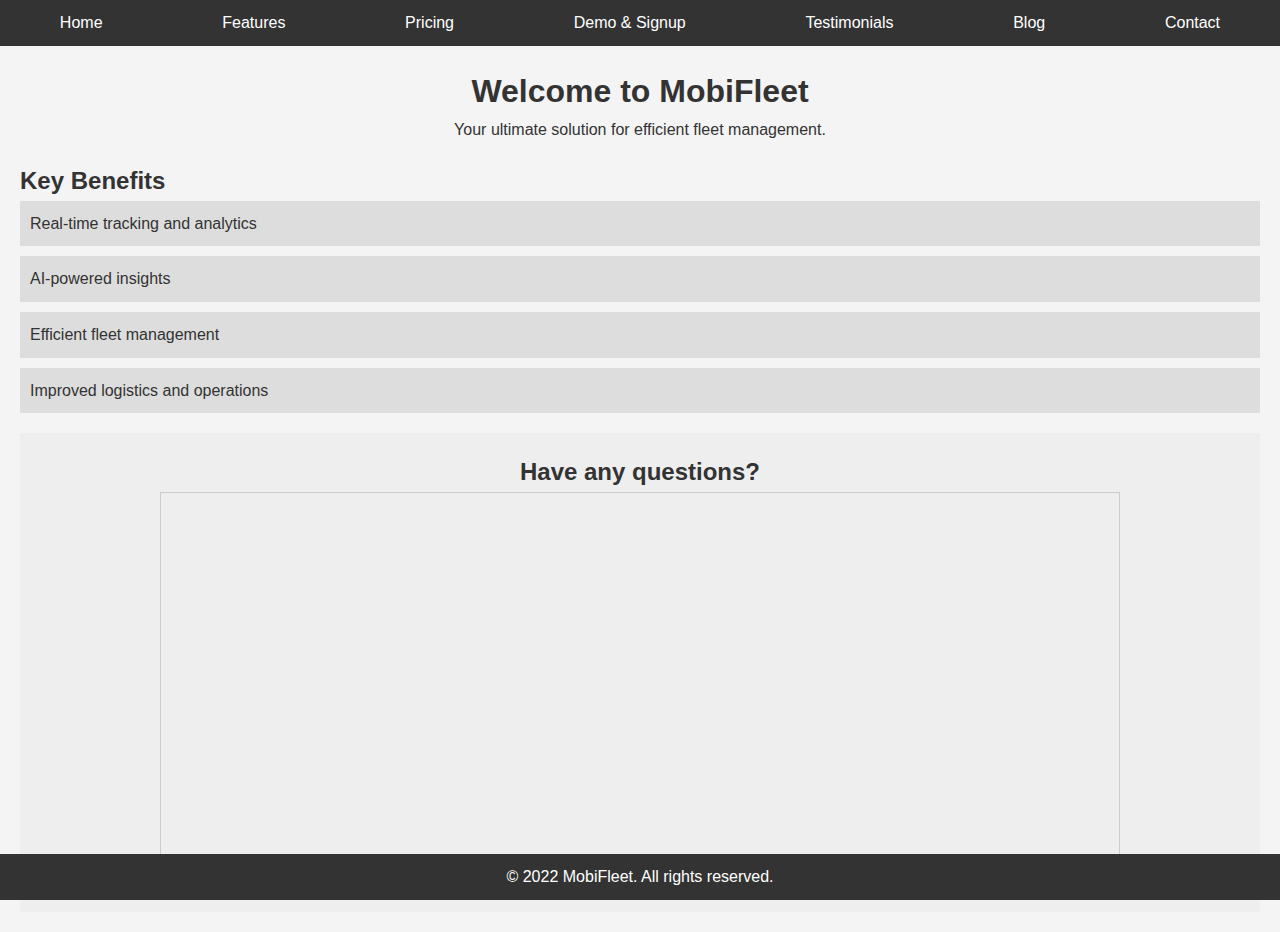
<file: index.html>
<!DOCTYPE html>
<html lang="en">
<head>
    <meta charset="UTF-8">
    <meta name="viewport" content="width=device-width, initial-scale=1.0">
    <title>MobiFleet: Fleet Management Software</title>
    <link rel="stylesheet" href="styles.css">
    <script src="main.js"></script>
    <script src="chatbot.js"></script>
</head>
<body>
    <header>
        <nav>
            <ul>
                <li><a href="index.html">Home</a></li>
                <li><a href="features.html">Features</a></li>
                <li><a href="pricing.html">Pricing</a></li>
                <li><a href="demo_signup.html">Demo & Signup</a></li>
                <li><a href="testimonials.html">Testimonials</a></li>
                <li><a href="blog.html">Blog</a></li>
                <li><a href="contact.html">Contact</a></li>
            </ul>
        </nav>
    </header>
    <main>
        <section id="intro">
            <h1>Welcome to MobiFleet</h1>
            <p>Your ultimate solution for efficient fleet management.</p>
        </section>
        <section id="benefits">
            <h2>Key Benefits</h2>
            <ul>
                <li>Real-time tracking and analytics</li>
                <li>AI-powered insights</li>
                <li>Efficient fleet management</li>
                <li>Improved logistics and operations</li>
            </ul>
        </section>
        <section id="chatbot">
            <h2>Have any questions?</h2>
            <div id="chatbot-container"></div>
        </section>
    </main>
    <footer>
        <p>&copy; 2022 MobiFleet. All rights reserved.</p>
    </footer>
    <script>
        // Initialize the chatbot
        initChatbot();
    </script>
</body>
</html>
</li></a>
</file>
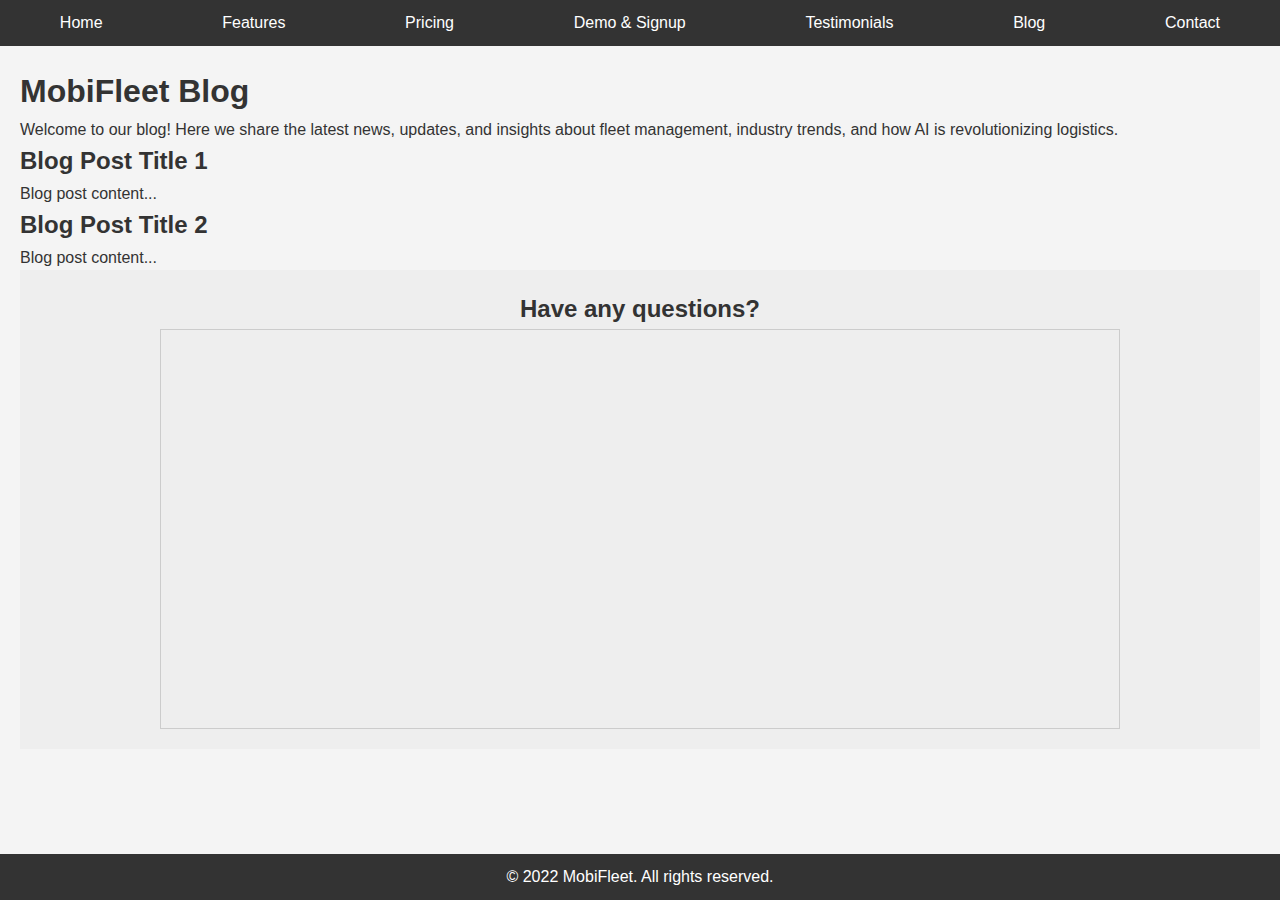
<file: blog.html>
<!DOCTYPE html>
<html lang="en">
<head>
    <meta charset="UTF-8">
    <meta name="viewport" content="width=device-width, initial-scale=1.0">
    <title>MobiFleet: Fleet Management Software - Blog</title>
    <link rel="stylesheet" href="styles.css">
    <script src="main.js"></script>
    <script src="chatbot.js"></script>
</head>
<body>
    <header>
        <nav>
            <ul>
                <li><a href="index.html">Home</a></li>
                <li><a href="features.html">Features</a></li>
                <li><a href="pricing.html">Pricing</a></li>
                <li><a href="demo_signup.html">Demo & Signup</a></li>
                <li><a href="testimonials.html">Testimonials</a></li>
                <li><a href="blog.html">Blog</a></li>
                <li><a href="contact.html">Contact</a></li>
            </ul>
        </nav>
    </header>
    <main>
        <section id="blog">
            <h1>MobiFleet Blog</h1>
            <p>Welcome to our blog! Here we share the latest news, updates, and insights about fleet management, industry trends, and how AI is revolutionizing logistics.</p>
            <article>
                <h2>Blog Post Title 1</h2>
                <p>Blog post content...</p>
            </article>
            <article>
                <h2>Blog Post Title 2</h2>
                <p>Blog post content...</p>
            </article>
            <!-- More blog posts can be added here -->
        </section>
        <section id="chatbot">
            <h2>Have any questions?</h2>
            <div id="chatbot-container"></div>
        </section>
    </main>
    <footer>
        <p>&copy; 2022 MobiFleet. All rights reserved.</p>
    </footer>
    <script>
        // Initialize the chatbot
        initChatbot();
    </script>
</body>
</html>
</h2>
</file>
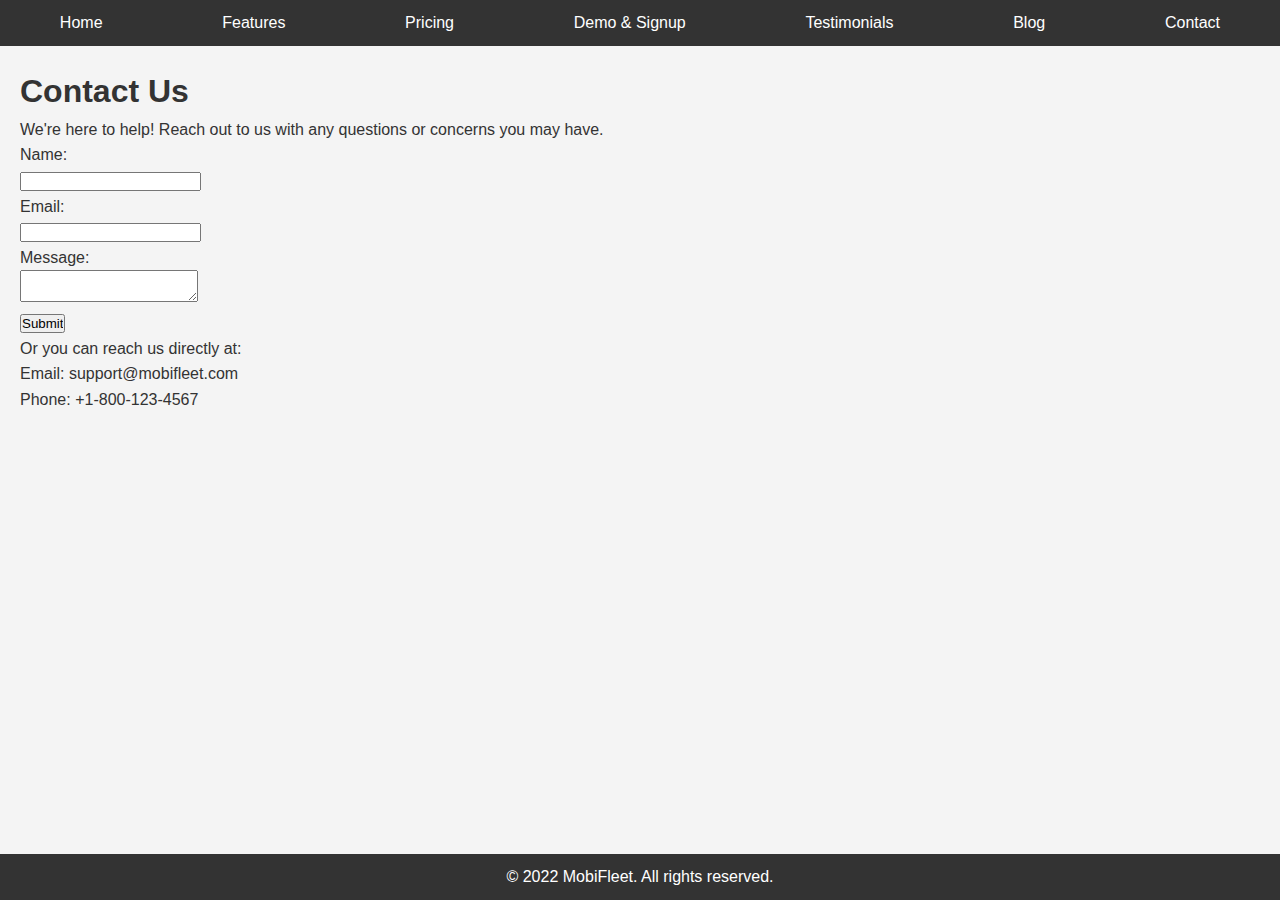
<file: contact.html>
<!DOCTYPE html>
<html lang="en">
<head>
    <meta charset="UTF-8">
    <meta name="viewport" content="width=device-width, initial-scale=1.0">
    <title>Contact Us - MobiFleet: Fleet Management Software</title>
    <link rel="stylesheet" href="styles.css">
    <script src="main.js"></script>
    <script src="chatbot.js"></script>
</head>
<body>
    <header>
        <nav>
            <ul>
                <li><a href="index.html">Home</a></li>
                <li><a href="features.html">Features</a></li>
                <li><a href="pricing.html">Pricing</a></li>
                <li><a href="demo_signup.html">Demo & Signup</a></li>
                <li><a href="testimonials.html">Testimonials</a></li>
                <li><a href="blog.html">Blog</a></li>
                <li><a href="contact.html">Contact</a></li>
            </ul>
        </nav>
    </header>
    <main>
        <section id="contact">
            <h1>Contact Us</h1>
            <p>We're here to help! Reach out to us with any questions or concerns you may have.</p>
            <form>
                <label for="name">Name:</label><br>
                <input type="text" id="name" name="name"><br>
                <label for="email">Email:</label><br>
                <input type="email" id="email" name="email"><br>
                <label for="message">Message:</label><br>
                <textarea id="message" name="message"></textarea><br>
                <input type="submit" value="Submit">
            </form>
            <p>Or you can reach us directly at:</p>
            <p>Email: support@mobifleet.com</p>
            <p>Phone: +1-800-123-4567</p>
        </section>
    </main>
    <footer>
        <p>&copy; 2022 MobiFleet. All rights reserved.</p>
    </footer>
    <script>
        // Initialize the chatbot
        initChatbot();
    </script>
</body>
</html>
</p></a>
</file>
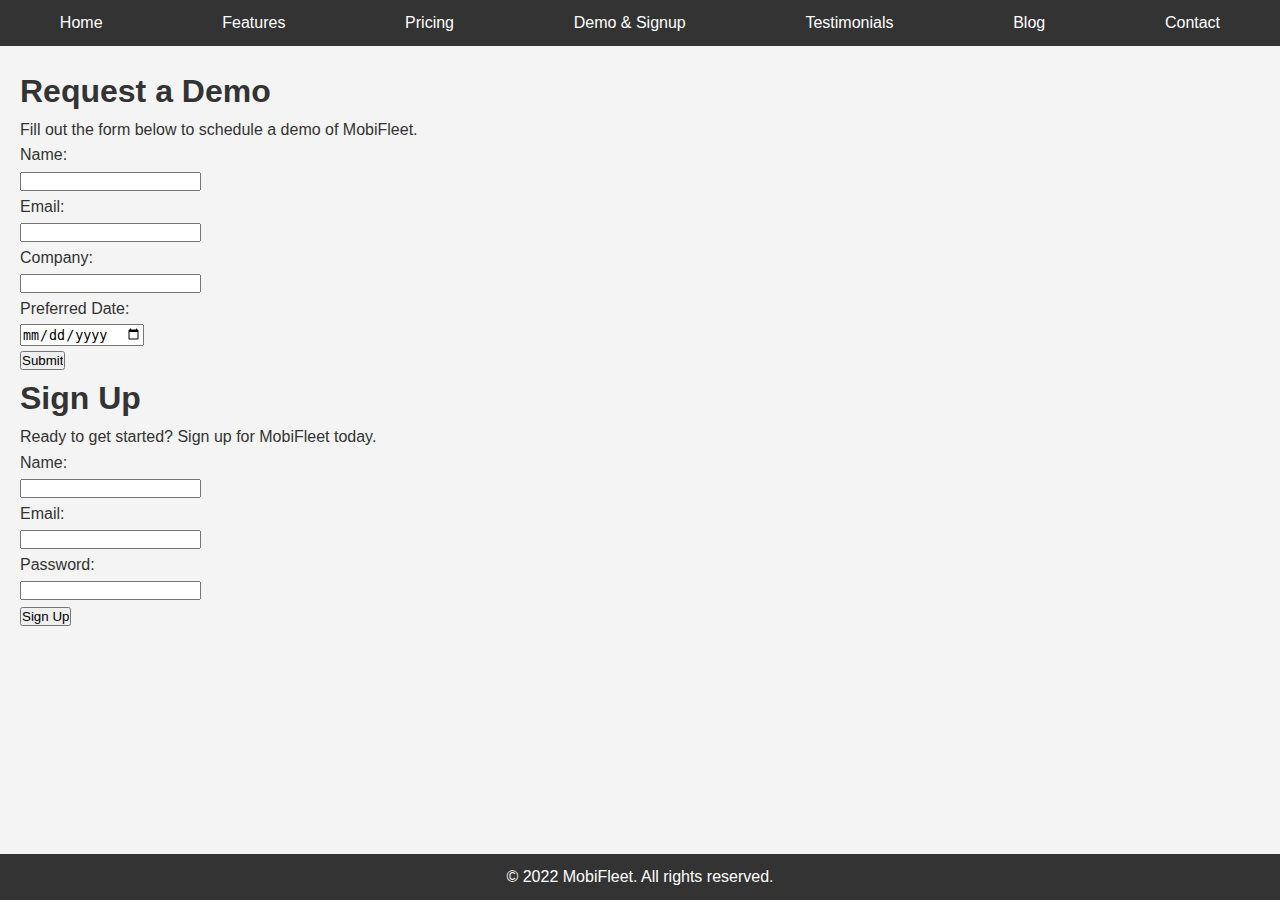
<file: demo_signup.html>
<!DOCTYPE html>
<html lang="en">
<head>
    <meta charset="UTF-8">
    <meta name="viewport" content="width=device-width, initial-scale=1.0">
    <title>MobiFleet: Fleet Management Software - Demo & Signup</title>
    <link rel="stylesheet" href="styles.css">
    <script src="main.js"></script>
    <script src="chatbot.js"></script>
</head>
<body>
    <header>
        <nav>
            <ul>
                <li><a href="index.html">Home</a></li>
                <li><a href="features.html">Features</a></li>
                <li><a href="pricing.html">Pricing</a></li>
                <li><a href="demo_signup.html">Demo & Signup</a></li>
                <li><a href="testimonials.html">Testimonials</a></li>
                <li><a href="blog.html">Blog</a></li>
                <li><a href="contact.html">Contact</a></li>
            </ul>
        </nav>
    </header>
    <main>
        <section id="demo">
            <h1>Request a Demo</h1>
            <p>Fill out the form below to schedule a demo of MobiFleet.</p>
            <form>
                <label for="name">Name:</label><br>
                <input type="text" id="name" name="name"><br>
                <label for="email">Email:</label><br>
                <input type="email" id="email" name="email"><br>
                <label for="company">Company:</label><br>
                <input type="text" id="company" name="company"><br>
                <label for="date">Preferred Date:</label><br>
                <input type="date" id="date" name="date"><br>
                <input type="submit" value="Submit">
            </form>
        </section>
        <section id="signup">
            <h1>Sign Up</h1>
            <p>Ready to get started? Sign up for MobiFleet today.</p>
            <form>
                <label for="signup-name">Name:</label><br>
                <input type="text" id="signup-name" name="signup-name"><br>
                <label for="signup-email">Email:</label><br>
                <input type="email" id="signup-email" name="signup-email"><br>
                <label for="signup-password">Password:</label><br>
                <input type="password" id="signup-password" name="signup-password"><br>
                <input type="submit" value="Sign Up">
            </form>
        </section>
    </main>
    <footer>
        <p>&copy; 2022 MobiFleet. All rights reserved.</p>
    </footer>
    <script>
        // Initialize the chatbot
        initChatbot();
    </script>
</body>
</html>
</a>
</file>
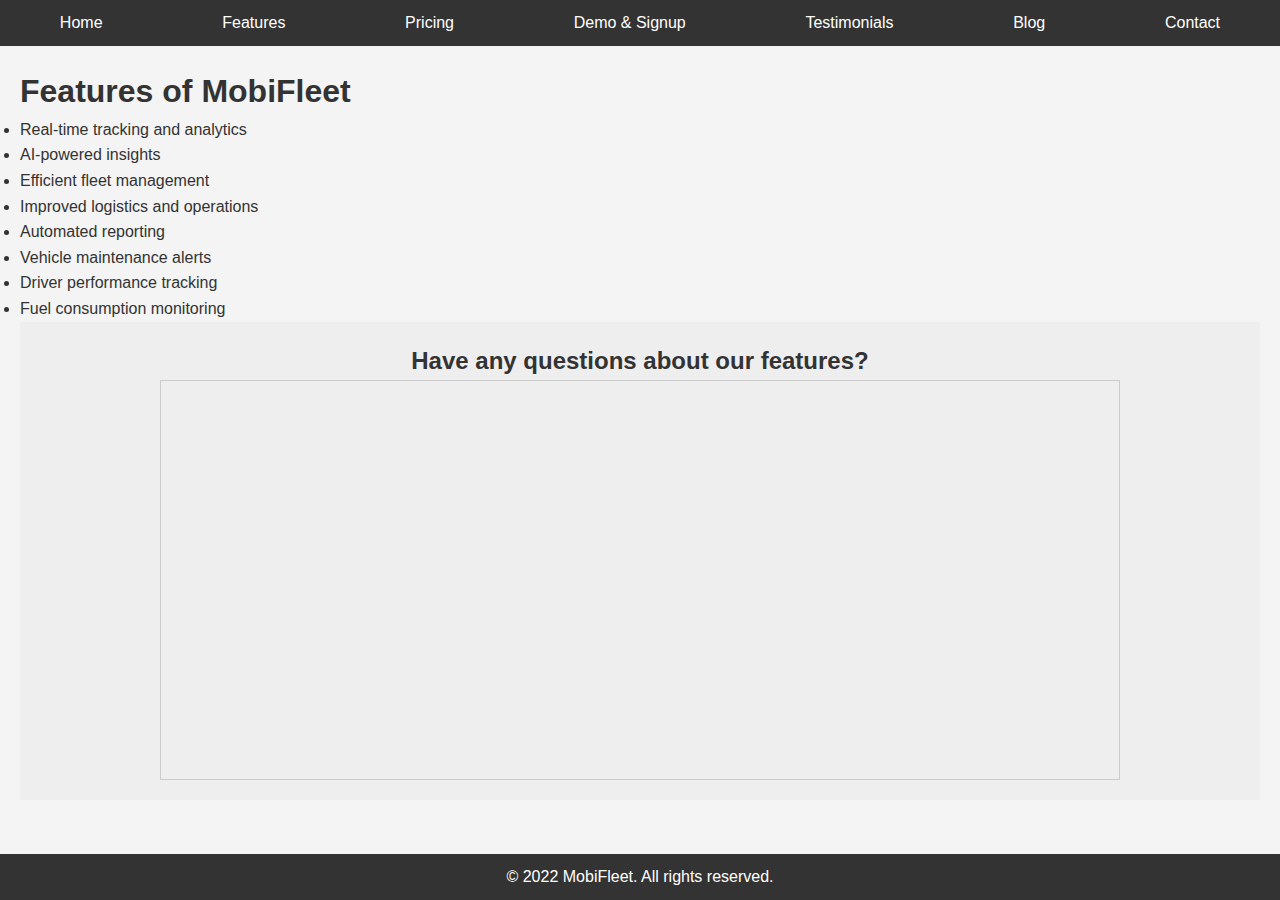
<file: features.html>
<!DOCTYPE html>
<html lang="en">
<head>
    <meta charset="UTF-8">
    <meta name="viewport" content="width=device-width, initial-scale=1.0">
    <title>MobiFleet: Fleet Management Software - Features</title>
    <link rel="stylesheet" href="styles.css">
    <script src="main.js"></script>
    <script src="chatbot.js"></script>
</head>
<body>
    <header>
        <nav>
            <ul>
                <li><a href="index.html">Home</a></li>
                <li><a href="features.html">Features</a></li>
                <li><a href="pricing.html">Pricing</a></li>
                <li><a href="demo_signup.html">Demo & Signup</a></li>
                <li><a href="testimonials.html">Testimonials</a></li>
                <li><a href="blog.html">Blog</a></li>
                <li><a href="contact.html">Contact</a></li>
            </ul>
        </nav>
    </header>
    <main>
        <section id="features">
            <h1>Features of MobiFleet</h1>
            <ul>
                <li>Real-time tracking and analytics</li>
                <li>AI-powered insights</li>
                <li>Efficient fleet management</li>
                <li>Improved logistics and operations</li>
                <li>Automated reporting</li>
                <li>Vehicle maintenance alerts</li>
                <li>Driver performance tracking</li>
                <li>Fuel consumption monitoring</li>
            </ul>
        </section>
        <section id="chatbot">
            <h2>Have any questions about our features?</h2>
            <div id="chatbot-container"></div>
        </section>
    </main>
    <footer>
        <p>&copy; 2022 MobiFleet. All rights reserved.</p>
    </footer>
    <script>
        // Initialize the chatbot
        initChatbot();
    </script>
</body>
</html>
</h2></li></a>
</file>
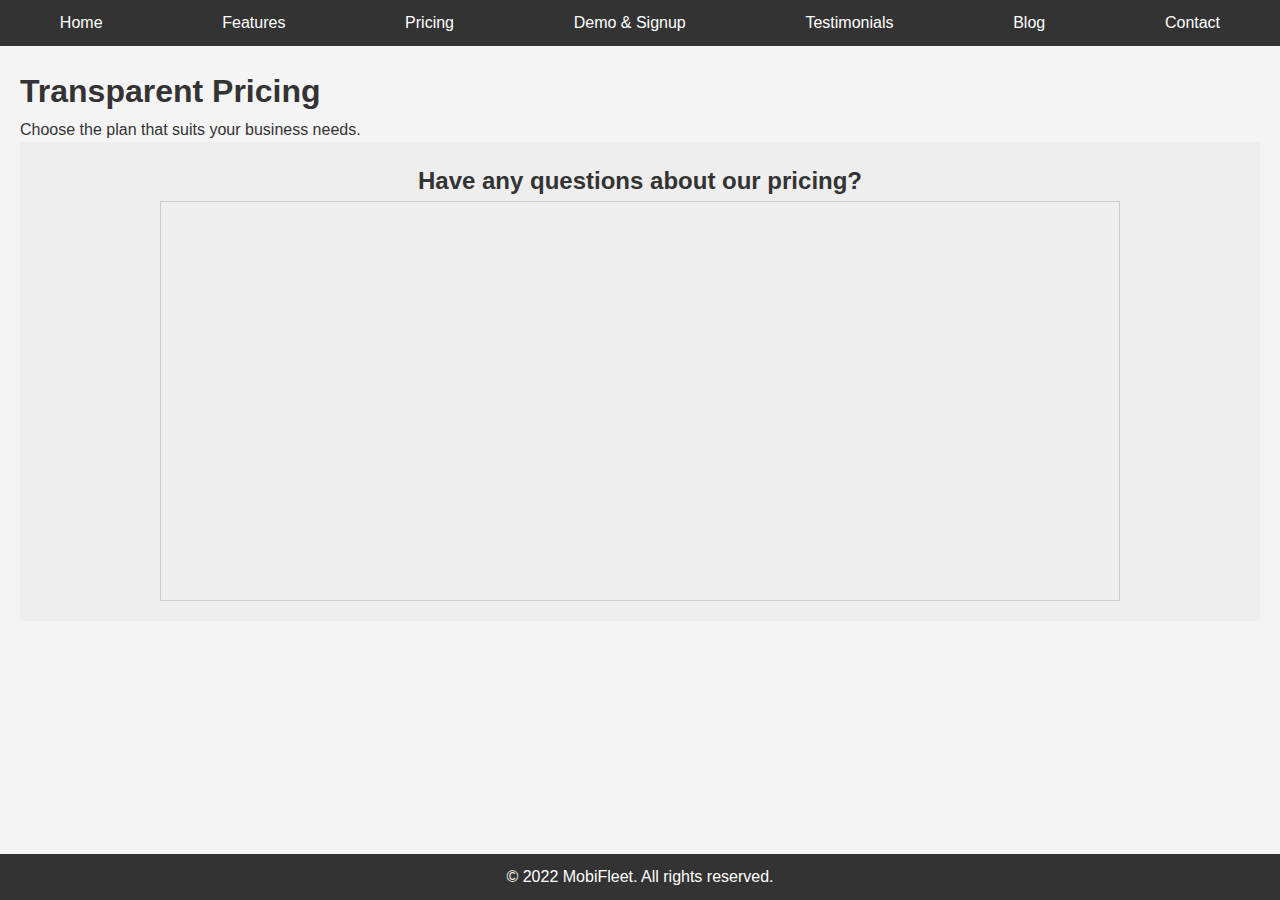
<file: pricing.html>
<!DOCTYPE html>
<html lang="en">
<head>
    <meta charset="UTF-8">
    <meta name="viewport" content="width=device-width, initial-scale=1.0">
    <title>MobiFleet: Fleet Management Software - Pricing</title>
    <link rel="stylesheet" href="styles.css">
    <script src="main.js"></script>
    <script src="chatbot.js"></script>
</head>
<body>
    <header>
        <nav>
            <ul>
                <li><a href="index.html">Home</a></li>
                <li><a href="features.html">Features</a></li>
                <li><a href="pricing.html">Pricing</a></li>
                <li><a href="demo_signup.html">Demo & Signup</a></li>
                <li><a href="testimonials.html">Testimonials</a></li>
                <li><a href="blog.html">Blog</a></li>
                <li><a href="contact.html">Contact</a></li>
            </ul>
        </nav>
    </header>
    <main>
        <section id="pricing">
            <h1>Transparent Pricing</h1>
            <p>Choose the plan that suits your business needs.</p>
            <div id="pricing-container">
                <!-- AI-generated pricing plans will be inserted here -->
            </div>
        </section>
        <section id="chatbot">
            <h2>Have any questions about our pricing?</h2>
            <div id="chatbot-container"></div>
        </section>
    </main>
    <footer>
        <p>&copy; 2022 MobiFleet. All rights reserved.</p>
    </footer>
    <script>
        // Initialize the chatbot
        initChatbot();
    </script>
</body>
</html>
</h1></a>
</file>
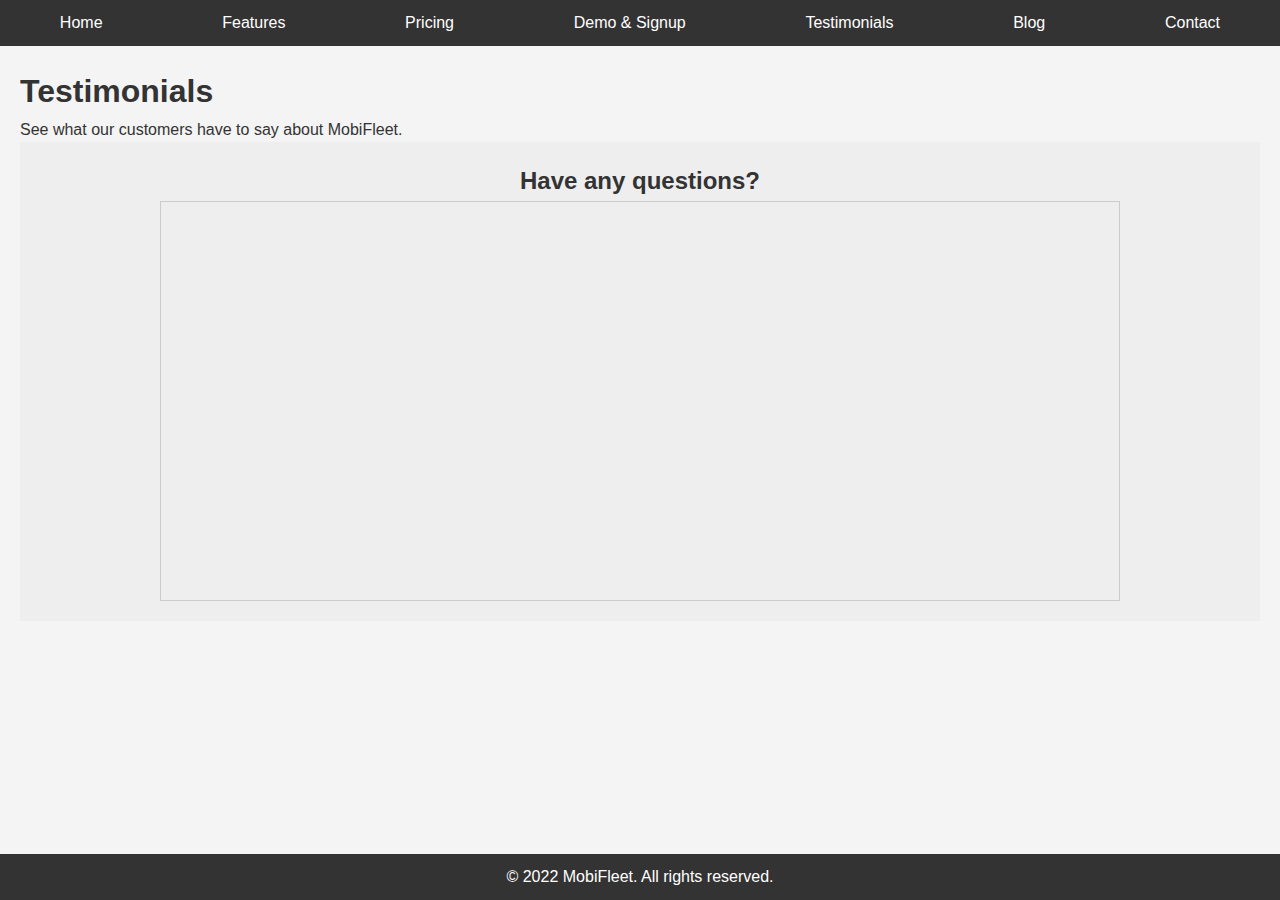
<file: testimonials.html>
<!DOCTYPE html>
<html lang="en">
<head>
    <meta charset="UTF-8">
    <meta name="viewport" content="width=device-width, initial-scale=1.0">
    <title>MobiFleet: Fleet Management Software - Testimonials</title>
    <link rel="stylesheet" href="styles.css">
    <script src="main.js"></script>
    <script src="chatbot.js"></script>
</head>
<body>
    <header>
        <nav>
            <ul>
                <li><a href="index.html">Home</a></li>
                <li><a href="features.html">Features</a></li>
                <li><a href="pricing.html">Pricing</a></li>
                <li><a href="demo_signup.html">Demo & Signup</a></li>
                <li><a href="testimonials.html">Testimonials</a></li>
                <li><a href="blog.html">Blog</a></li>
                <li><a href="contact.html">Contact</a></li>
            </ul>
        </nav>
    </header>
    <main>
        <section id="testimonials">
            <h1>Testimonials</h1>
            <p>See what our customers have to say about MobiFleet.</p>
            <div id="testimonial-container">
                <!-- Testimonials will be dynamically generated here -->
            </div>
        </section>
        <section id="chatbot">
            <h2>Have any questions?</h2>
            <div id="chatbot-container"></div>
        </section>
    </main>
    <footer>
        <p>&copy; 2022 MobiFleet. All rights reserved.</p>
    </footer>
    <script>
        // Initialize the chatbot
        initChatbot();

        // Load the testimonials
        loadTestimonials();
    </script>
</body>
</html>
</a>
</file>
<file: styles.css>
/* Reset some default browser styles */
* {
    margin: 0;
    padding: 0;
    box-sizing: border-box;
}

body {
    font-family: Arial, sans-serif;
    line-height: 1.6;
    color: #333;
    background-color: #f4f4f4;
}

header {
    background-color: #333;
    color: #fff;
    padding: 10px 0;
}

header nav ul {
    list-style: none;
    padding: 0;
    display: flex;
    justify-content: space-around;
}

header nav ul li a {
    color: #fff;
    text-decoration: none;
}

main {
    padding: 20px;
}

#intro {
    text-align: center;
    margin-bottom: 20px;
}

#benefits {
    margin-bottom: 20px;
}

#benefits ul {
    list-style: none;
    padding: 0;
}

#benefits ul li {
    background-color: #ddd;
    margin-bottom: 10px;
    padding: 10px;
}

#chatbot {
    background-color: #eee;
    padding: 20px;
    text-align: center;
}

#chatbot-container {
    width: 80%;
    height: 400px;
    margin: 0 auto;
    border: 1px solid #ccc;
    padding: 10px;
}

footer {
    background-color: #333;
    color: #fff;
    text-align: center;
    padding: 10px;
    position: fixed;
    bottom: 0;
    width: 100%;
}
</file>
